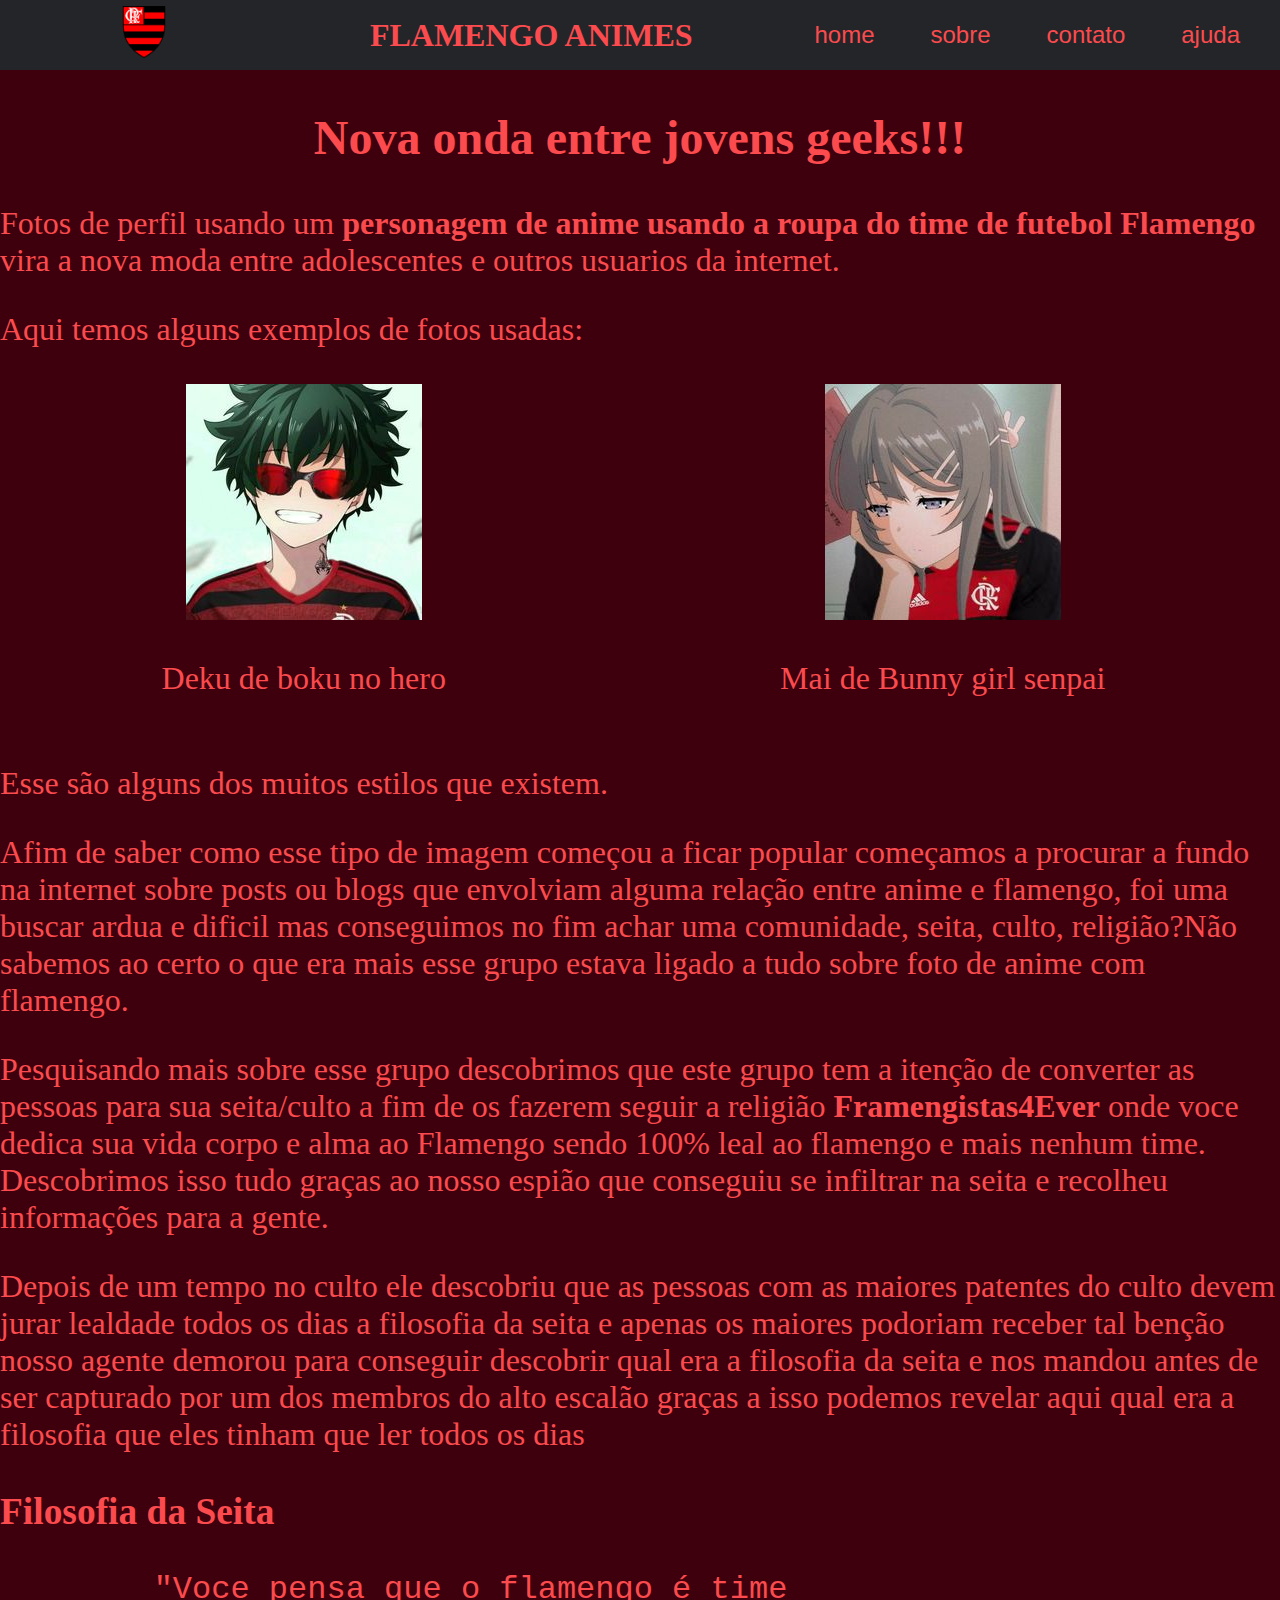
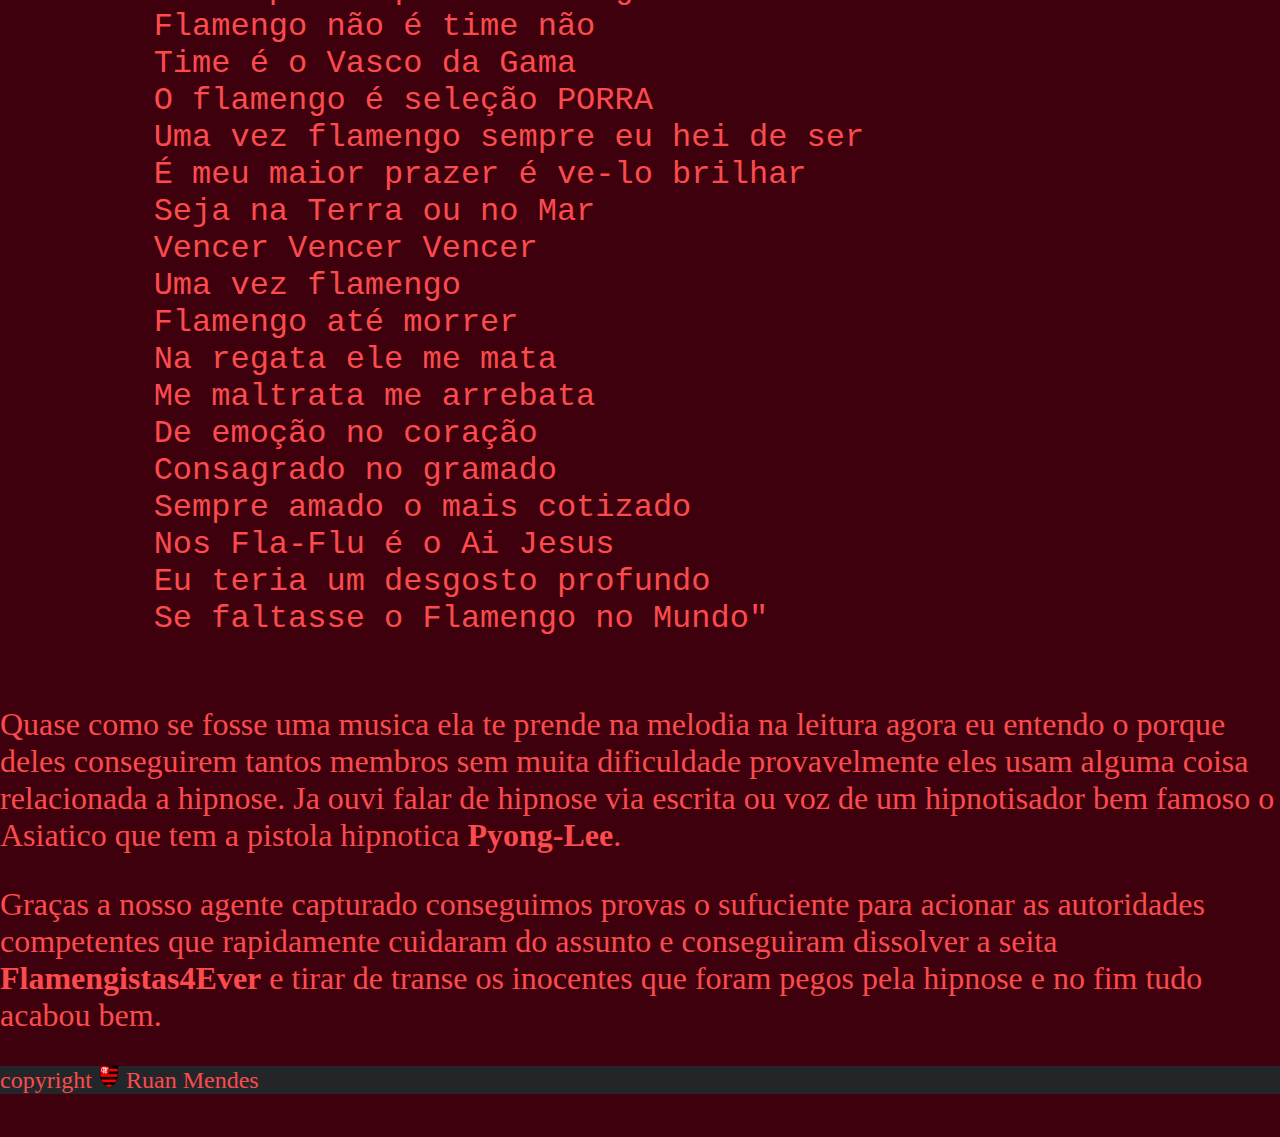
<file: index.html>
<!DOCTYPE html>
<html lang="Pt-Br">
  <head>
    <meta charset="UTF-8" />
    <meta http-equiv="X-UA-Compatible" content="IE=edge" />
    <meta name="viewport" content="width=device-width, initial-scale=1.0" />
    <link rel="stylesheet" href="style.css" />
    <link rel="shortcut icon" href="img/Flamengo-icon.png" type="image/x-icon">
    <title>Flamengo Animes</title>
  </head>
  <body>
    <header id="header">
        <a href="#" alt="Logo" id="logo"><img src="img/Flamengo-icon.png" alt="" width="20%"></a>
        <h1>FLAMENGO ANIMES</h1>
        <nav id="nav">
            <button id="btn-mobile">Menu</button>
            <ul id="menu">
                <li><a href="#">home</a></li>
                <li><a href="#">sobre</a></li>
                <li><a href="#">contato</a></li>
                <li><a href="#">ajuda</a></li>
            </ul>
        </nav>
    </header>
    <div id="corpo">
        <h2>Nova onda entre jovens geeks!!!</h2>
        <P>
            Fotos de perfil usando um <b>personagem de anime usando a roupa do time de futebol Flamengo</b> vira a nova moda entre adolescentes e outros usuarios da internet.
        </P>
        <p>Aqui temos alguns exemplos de fotos usadas:</p>
        <table cellspace="0" width="100%">
            <tr>
                <td><img src="img/deku.jpg" alt="Deku usando uma camisa do flamengo"><figure>Deku de boku no hero</figure></td>
                <td><img src="img/Mai.jpg" alt="Mai usando uma camisa do flamengo"><figure>Mai de Bunny girl senpai</figure></td>
            </tr>
        </table>
        <p>Esse são alguns dos muitos estilos que existem.</p>
        <p>Afim de saber como esse tipo de imagem começou a ficar popular começamos a procurar a fundo na internet sobre posts ou blogs que envolviam alguma relação entre anime e flamengo, foi uma buscar ardua e dificil mas conseguimos no fim achar uma comunidade, seita, culto, religião?Não sabemos ao certo o que era mais esse grupo estava ligado a tudo sobre foto de anime com flamengo.</p>
        <p>Pesquisando mais sobre esse grupo descobrimos que este grupo tem a itenção de converter as pessoas para sua seita/culto a fim de os fazerem seguir a religião <b>Framengistas4Ever</b> onde voce dedica sua vida  corpo e alma ao Flamengo sendo 100% leal ao flamengo e mais nenhum time. Descobrimos isso tudo graças ao nosso espião que conseguiu se infiltrar na seita e recolheu informações para a gente.</p>
        <p>Depois de um tempo no culto ele descobriu que as pessoas com as maiores patentes do culto devem jurar lealdade todos os dias a filosofia da seita e apenas os maiores podoriam receber tal benção nosso agente demorou para conseguir descobrir qual era a filosofia da seita e nos mandou antes de ser capturado por um dos membros do alto escalão graças a isso podemos revelar aqui qual era a filosofia que eles tinham que ler todos os dias</p>
        <h3>Filosofia da Seita</h3>
        <pre>
        "Voce pensa que o flamengo é time
        Flamengo não é time não
        Time é o Vasco da Gama
        O flamengo é seleção PORRA
        Uma vez flamengo sempre eu hei de ser
        É meu maior prazer é ve-lo brilhar
        Seja na Terra ou no Mar
        Vencer Vencer Vencer
        Uma vez flamengo
        Flamengo até morrer
        Na regata ele me mata
        Me maltrata me arrebata
        De emoção no coração
        Consagrado no gramado
        Sempre amado o mais cotizado
        Nos Fla-Flu é o Ai Jesus
        Eu teria um desgosto profundo
        Se faltasse o Flamengo no Mundo"
        </pre>
        <p>
            Quase como se fosse uma musica ela te prende na melodia na leitura agora eu entendo o porque deles conseguirem tantos membros sem muita dificuldade provavelmente eles usam alguma coisa relacionada a hipnose. Ja ouvi falar de hipnose via escrita ou voz de um hipnotisador bem famoso o Asiatico que tem a pistola hipnotica <b>Pyong-Lee</b>.
        </p>
        <p>
            Graças a nosso agente capturado conseguimos provas o sufuciente para acionar as autoridades competentes que rapidamente cuidaram do assunto e conseguiram dissolver a seita <b>Flamengistas4Ever</b> e tirar de transe os inocentes que foram pegos pela hipnose e no fim tudo acabou bem.
        </p>
    </div>
    <div id="rodape">
        <p>copyright <a href="segredo.html"><img src="img/Flamengo-icon.png" alt="" width="22px" height="22px"></a> Ruan Mendes</p>
    </div>
  </body>
</html>
</file>
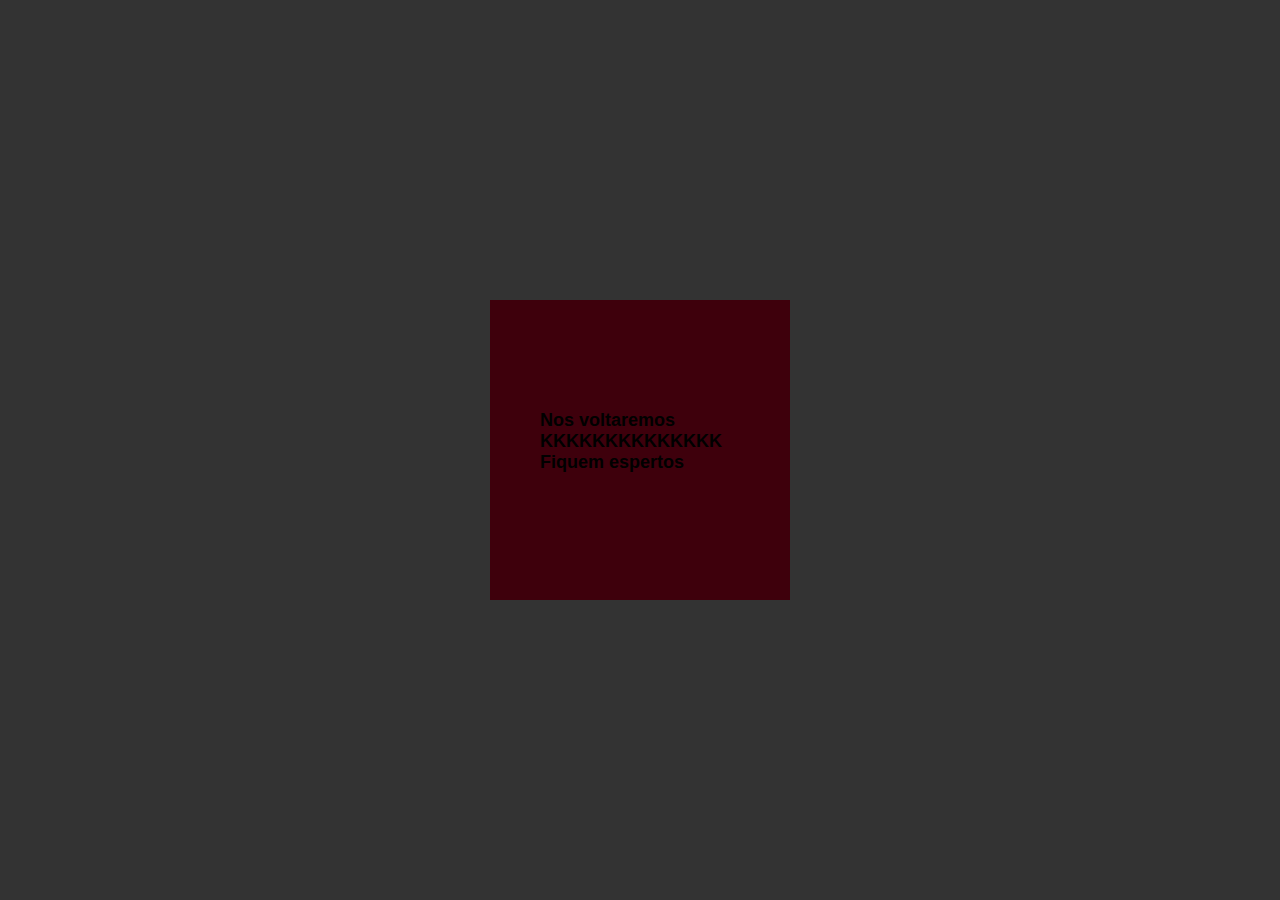
<file: segredo.html>
<!DOCTYPE html>
<html lang="Pt-Br">
<head>
    <meta charset="UTF-8">
    <meta http-equiv="X-UA-Compatible" content="IE=edge">
    <meta name="viewport" content="width=device-width, initial-scale=1.0">
    <link rel="stylesheet" href="segredo.css">
    <title>Secreto</title>
</head>
<body>
    <div id="container">
        <div class="row">
            <div id="texto">
                <h1>Nos voltaremos</h1>
                <h2>KKKKKKKKKKKKKK</h2>
                <p><b>Fiquem espertos</b></p>
            </div>
        </div>
    </div>
</body>
</html>
</file>
<file: style.css>
body{
    background-color: #3E000C;
    color: #FB4B4E;
}
body, ul{
    margin: 0px;
    padding: 0px;
}
h1{
    color: #FB4B4E;
    font-size: 2rem;
}
 a{
    color: #FB4B4E;
    text-decoration: none;
    font-family: sans-serif;
    font-size: 1.5rem;
 }
 #logo{
    text-align: center;
 }
 #logo:hover{
    background-color: transparent;
 }
 a:hover{
    background-color: rgba(156, 51, 51, 0.669); 
 }
 #logo{
    font-size: 1.5rem;
    font-weight: bold;
 }
 #header{
    box-sizing: border-box;
    height: 70px;
    padding: 1rem;
    display: flex;
    align-items: center;
    justify-content: space-between;
    background-color: #232528;
 }
 #menu{
    font-size: 1.5rem;
    display: flex;
    list-style: none;
    gap: .5rem;
 }
 #menu a{
    display: block;
    padding: 1.5rem;
 }
 #btn-mobile{
    display: none;
 }
 @media (max-width: 755px){
    #btn-mobile{
        display: block;
    }
    #menu{
        display: none;
    }
    #nav.active #menu{
        display: flex;
    }
    #header h1{
        visibility: hidden;
    }
    #logo{
        object-position: absolute;
        position: absolute;
    }
 }

#corpo{
    font-size: 2rem;
    background-color: #3E000C;

}
#corpo h2{
    text-align: center;
}
 #corpo table tr td{
    border: 1px solid transparent;
    text-align: center;
 }
#rodape{
    padding: 0%;
    background-color: #232528;
    font-size: 1.5rem;
}
</file>
<file: segredo.css>
*{
    margin: 0;
    padding: 0;
    box-sizing: border-box;
    font-family: Arial, Helvetica, sans-serif;
    font-size: 18px;
}
html,body{
    height: 100%;
}
body{
    background-color: #333;
    align-items: center;
    display: flex;
    flex-direction: row;
    flex-wrap: wrap;
    justify-content: center;
}
.row{
    margin: auto;
    padding: 50px;
    height: 300px;
    width: 300px;
    background-color: #3E000C;
}

#texto{
    margin: 60px 0 0 0;
}
</file>
